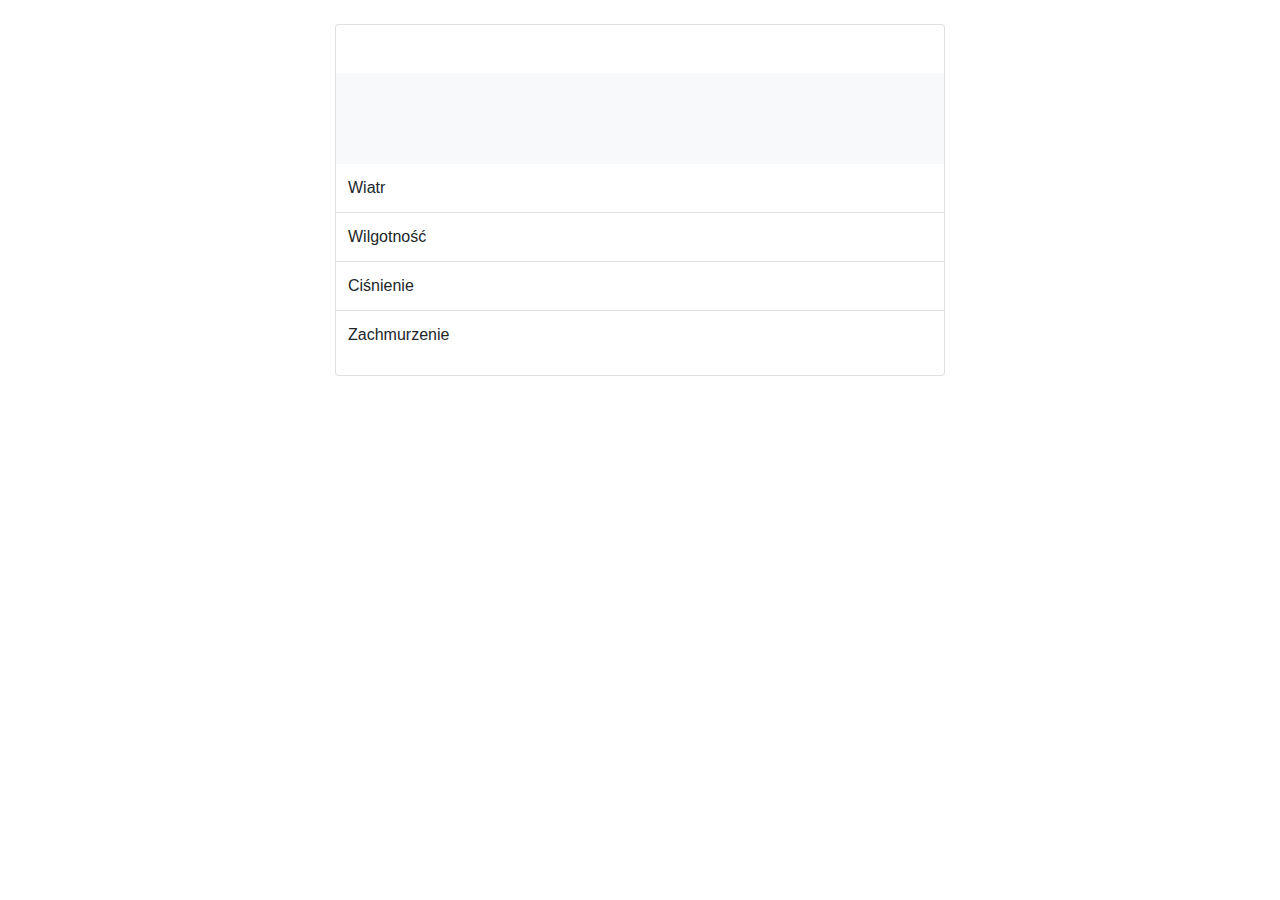
<file: Project 3/index.html>
<!DOCTYPE html>
<html lang="en">

<head>
    <meta charset="UTF-8">
    <meta name="viewport" content="width=device-width, initial-scale=1.0">
    <meta http-equiv="X-UA-Compatible" content="ie=edge">

    <!-- Bootstrap CSS -->
    <link rel="stylesheet" href="https://stackpath.bootstrapcdn.com/bootstrap/4.3.1/css/bootstrap.min.css"
        integrity="sha384-ggOyR0iXCbMQv3Xipma34MD+dH/1fQ784/j6cY/iJTQUOhcWr7x9JvoRxT2MZw1T" crossorigin="anonymous">
    <link rel="stylesheet" href="style/style.css">

    <title>Wrocław</title>
</head>

<body>
    <div class="container-fluid">
        
        <!--wyszukiwarka miejscowości-->
        <div class="row" style="display: none;">
            <div class="col-12">

                <input type="text" name="search" id="search">
                <ul id="listaMiast">

                </ul>
                <h1></h1>

                <p></p>

            </div>
        </div>
        <!--end wyszukiwarka miejscowości-->

        <div class="row pt-4">
            <div class="col-12 col-lg-6 offset-lg-3">
                <div class="card-group">
                    <div class="card">
                        <div class="card-body">
                            <h2 id="city-name" class="p-0"></h2>
                        </div>
                        <div class="card-body bg-light">
                            <div class="d-flex no-block align-items-center">
                                <span>
                                    <h4 id="dayToday" class="m-0"></h4>
                                    <small id="dateToday"></small>
                                </span>
                                <div class="ml-auto">
                                    <canvas id="canvasToday" width="44" height="44"></canvas>
                                    <span id="temp"></span>
                                </div>
                            </div>
                            <p id="desc" class="text-center m-0"></p>
                        </div>
                        <div class="card-body p-0">
                            <table class="table">
                                <tbody>
                                    <tr>
                                        <td>Wiatr</td>
                                        <td id="windToday" class="text-right"></td>
                                    </tr>
                                    <tr>
                                        <td>Wilgotność</td>
                                        <td id="humidityToday" class="text-right"></td>
                                    </tr>
                                    <tr>
                                        <td>Ciśnienie</td>
                                        <td id="pressureToday" class="text-right"></td>
                                    </tr>
                                    <tr>
                                        <td class="no-border"></tdclass>Zachmurzenie</td>
                                        <td id="cloudsToday" class="text-right no-border"></td>
                                    </tr>
                                </tbody>
                            </table>
                        </div>
                    </div>
                </div>
            </div>
        </div>


    <!--<figure class="icons">
        <canvas id="clear-day" width="64" height="64"></canvas>
        <canvas id="clear-night" width="64" height="64"></canvas>
        <canvas id="partly-cloudy-day" width="64" height="64"></canvas>
        <canvas id="partly-cloudy-night" width="64" height="64"></canvas>
        <canvas id="cloudy" width="64" height="64"></canvas>
        <canvas id="rain" width="64" height="64"></canvas>
        <canvas id="sleet" width="64" height="64"></canvas>
        <canvas id="snow" width="64" height="64"></canvas>
        <canvas id="wind" width="64" height="64"></canvas>
        <canvas id="fog" width="64" height="64"></canvas>
    </figure>-->


    <script src="https://code.jquery.com/jquery-3.3.1.slim.min.js"
        integrity="sha384-q8i/X+965DzO0rT7abK41JStQIAqVgRVzpbzo5smXKp4YfRvH+8abtTE1Pi6jizo" crossorigin="anonymous">
    </script>
    <script src="https://cdnjs.cloudflare.com/ajax/libs/popper.js/1.14.7/umd/popper.min.js"
        integrity="sha384-UO2eT0CpHqdSJQ6hJty5KVphtPhzWj9WO1clHTMGa3JDZwrnQq4sF86dIHNDz0W1" crossorigin="anonymous">
    </script>
    <script src="https://stackpath.bootstrapcdn.com/bootstrap/4.3.1/js/bootstrap.min.js"
        integrity="sha384-JjSmVgyd0p3pXB1rRibZUAYoIIy6OrQ6VrjIEaFf/nJGzIxFDsf4x0xIM+B07jRM" crossorigin="anonymous">
    </script>
    <script src="https://rawgithub.com/darkskyapp/skycons/master/skycons.js"></script>
    <script src="js/main.js"></script>
</body>

</html>
</file>
<file: Project 3/style/style.css>
body {
	background: white;
}

figure {
	margin: 5em auto;
	width: 350px;
	height: 150px;
}

.table td, .table th{
	border-top: none;
	border-bottom: 1px solid #dee2e6;
}

.no-border{
	border: none !important;
}
</file>
